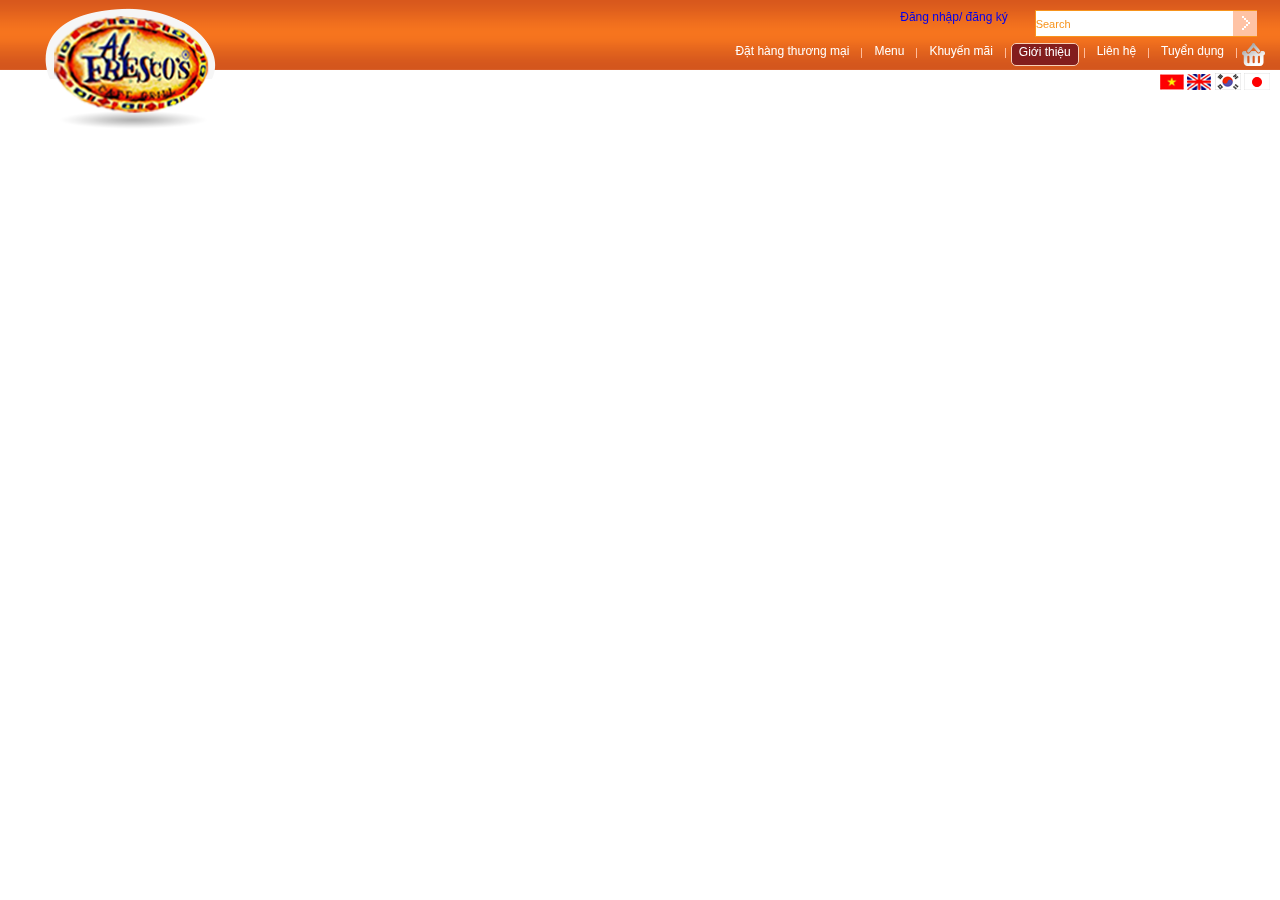
<file: index.html>
<!DOCTYPE html>
<html lang="en">
<head>
    <meta charset="UTF-8">
    <meta http-equiv="X-UA-Compatible" content="IE=edge">
    <meta name="viewport" content="width=device-width, initial-scale=1.0">
    <title>Header</title>
    <link rel="stylesheet" href="1.header.css">
</head>
<body>
    <section id="header">
        <!-- khối chưa logo -->
        <div id="logo">
         <img src="logo.png" alt="">
        </div>
        <!-- phần liên kết , menu , tìm kiếm -->
        <div class="header-top" style="background-image: url(bg.png);">
            
            <div id="searchform" class="clearfix">
                <div class="item" id="register">
                 <a href="#">Đăng nhập/ đăng ký</a>
                      
                </div>
                <!-- khung nhập nội dung tìm kiếm -->
                <div class="item">
                   <input class="search_textbox" type="text" value="Search">
                   <div class="search_button">
                      <a href="#"><img src="searchbtn.png" alt=""></a>
                   </div>
                </div>
            </div>
            <!-- menu -->
            <div id="menu" class="clearfix">
                     <ul>
                           <li><a href="#">Đặt hàng thương mại</a></li>
                           <li><a href="#">Menu </a></li>
                           <li><a href="#">Khuyến mãi</a></li>
                           <li><a class="menu_active" href="#">Giới thiệu</a></li>
                           <li><a href="#">Liên hệ</a></li>
                           <li><a href="#">Tuyển dụng</a></li>
                           <li class="cartimg"><img src="cart.png" alt=""></li>
                     </ul>
            </div>
            <!-- ngôn ngữ hiển thị -->
            <div id="flag">
                <a href="#"><img src="vi.png" alt="vn" title="Vietnamese"></a>
                <a href="#"><img src="uk.png" alt="uk" title="English"></a>
                <a href="#"><img src="kor.png" alt="kor" title="Korean"></a>
                <a href="#"><img src="ja.png" alt="jp" title="Japan"></a>
          
          
           </div>
        </div>
        
    </section>
</body>
</html>
</file>
<file: 1.header.css>
*{
    margin: 0;
    padding: 0;
}
body{
margin: 0 auto;
font-family: Arial;
background-color: white;
}
ul,li{
list-style: none;

}
a{
    text-decoration: none;
}
#header{
    top: 0;
    left: 0;
    width: 100%;
    height: 70px;
    position: fixed;
    color: white;
    font-family: Arial, Helvetica, sans-serif;
    font-size: 9pt;
  
}
#logo {
    position: absolute;
    top: 8px;
    left: 45px;
}
.header-top{
    background-image: url(bg.png);
    background-repeat: repeat-x;
   height: 60px;
    padding: 10px 10px 0;
    text-align: right;

}
#searchform{
    display: flex;
    justify-content: flex-end;

}
#searchform .item{
margin-left: -17px;
padding: 0 10px;
display: flex;
}
.clearfix {
    zoom: 1;
}
.clearfix::after{
    clear: both;
    content: ".";
    display: block;
    height: 0;
    line-height: 0;
    visibility: hidden;
}
#searchform #resgiter {
line-height: 15px;
margin: 5px;

}
#searchform #resgiter a{
color: white;

}
#searchform .search_textbox{
    border: 1px solid #F7941D;
    color: #F7941D;
    font-size: 11px;
    height: 25px;
    position: relative;
    width: 220px;
    left: 24px;
}
#searchform .search_button{
    background-color: #FFC3A5;
    height: 25px;
position: relative;
top: 1px;


}
#menu ul{
    display: flex;
    justify-content: flex-end;
    height: 20px;
    margin: 11px 0 0;

}
#menu ul li{
    border-right: 1px solid #ffbc9b ;
    height: 10px;
    padding: 0 5px;

}
#menu ul li a{
    color: white;
    display: block ;

    height: 23;
    margin-top: -5px;
    padding: 1px 7px 7px;
}
#menu ul li.cartimg{
    border-right:0 none ;
    margin: -5px 0 10px 0px;
    padding-bottom: 0;
    padding-top: 0;
    position: relative;
}
#menu ul li a.menu_active{
    background: none repeat scroll  0 0 #831d1d;
    border: 1px solid #f9cfb6;
    border-radius: 5px;
    height: 15px;
    padding-bottom: 5px;
}
#menu ul li a:active, #menu ul li a:hover{
background-color: white;
border-radius: 5px;
height: 15px;
color: #e0611d;
}
#flag {
    margin-top: 5px;
}
#flag img:hover{
    cursor: pointer;
}
</file>
